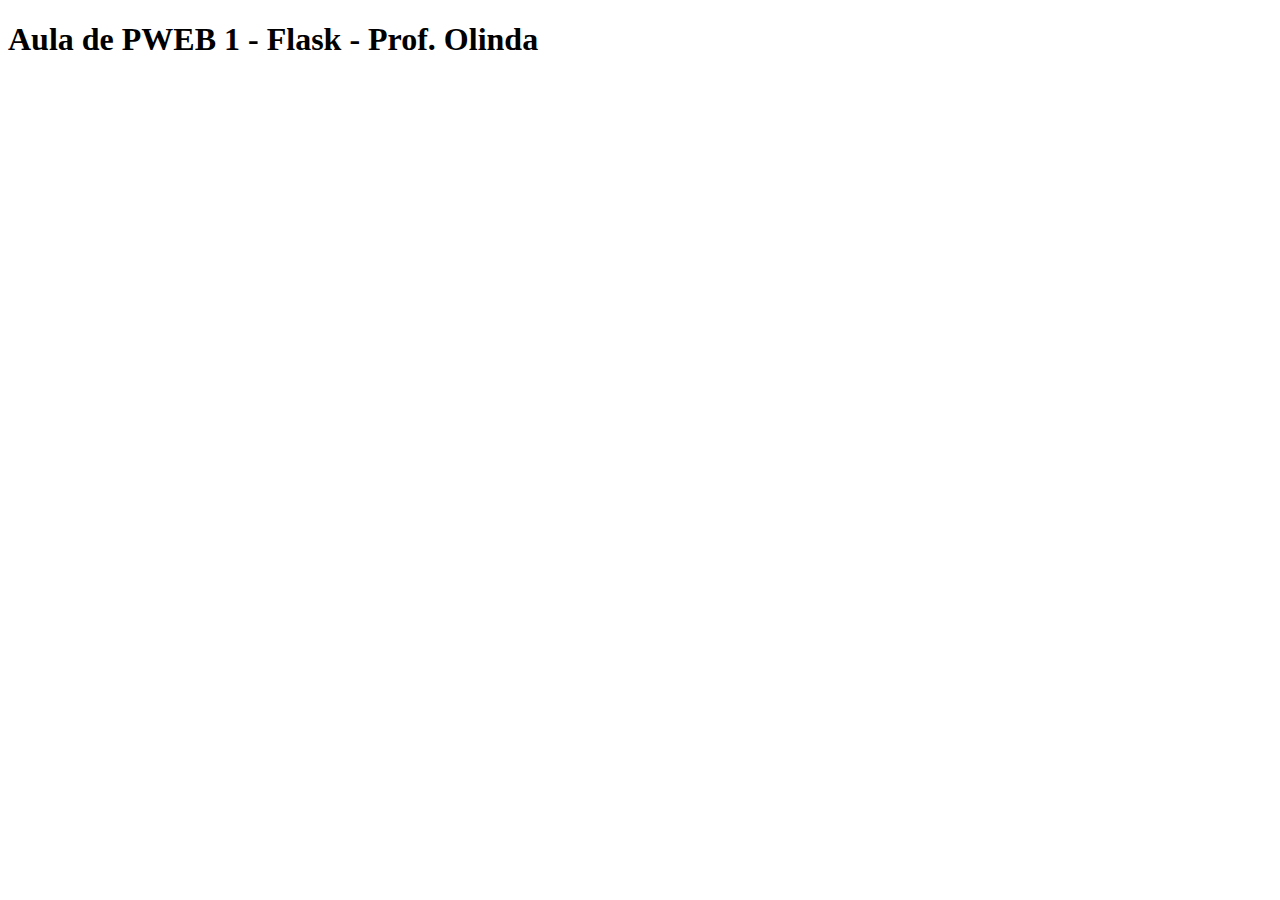
<file: index.html>
<!DOCTYPE html>
<html lang="pt-br">
<head>
    <meta charset="UTF-8">
    <meta http-equiv="X-UA-Compatible" content="IE=edge">
    <meta name="viewport" content="width=device-width, initial-scale=1.0">
    <title>Aula de PWEB 1 - Flask - Prof. Olinda</title>
</head>
<body>
    <h1>Aula de PWEB 1 - Flask - Prof. Olinda</h1>    
</body>
</html>
</file>
